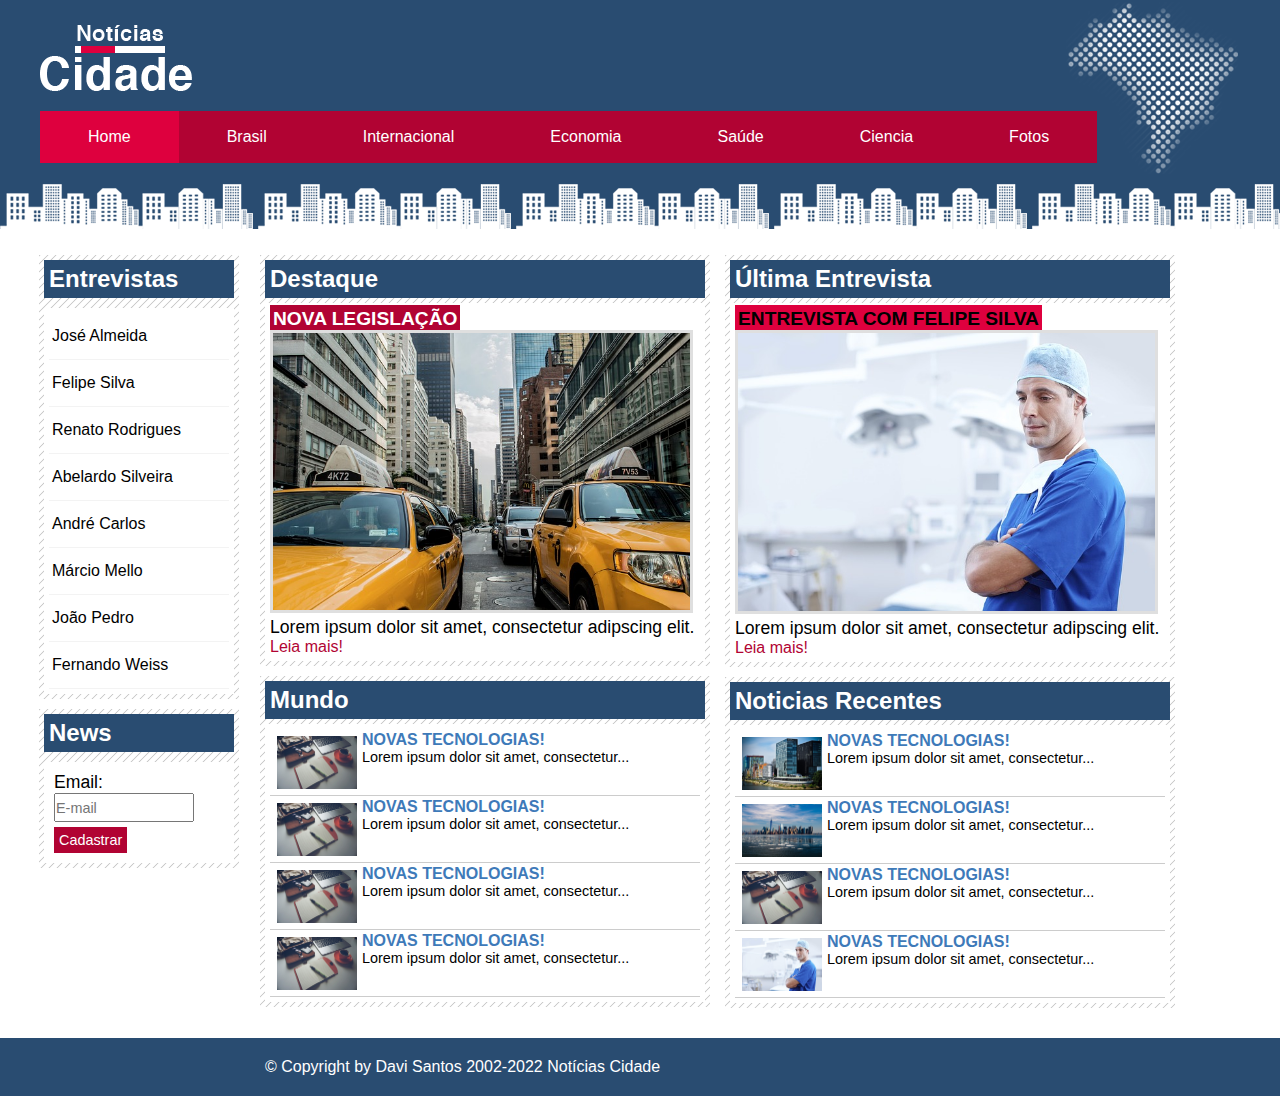
<file: index.html>
<!DOCTYPE html>
<html lang="pt-BR">
<head>
    <meta charset="UTF-8">
    <meta http-equiv="X-UA-Compatible" content="IE=edge">
    <meta name="viewport" content="width=device-width, initial-scale=1.0">
    <title>Notícias Cidade - Seu site de notícias</title> 
        <link rel="stylesheet" href="style.css">
</head>
<body id="tres-colunas" class="home">

    <div id="container"> <!--Início Container-->

        <div id="topo"> <!--Início Topo-->

            <h1 class="logo">Notícias Cidade</h1>
            <div id="navegacao">
                <ul>
                    <li><a id="home" href="#">Home</a></li>
                    <li><a id="brasil" href="brasil.html">Brasil</a></li>
                    <li><a id="internacional" href="#">Internacional</a></li>
                    <li><a id="economia" href="#">Economia</a></li>
                    <li><a id="saúde" href="#">Saúde</a></li>
                    <li><a id="ciencia" href="#">Ciencia</a></li>
                    <li><a id="fotos" href="fotos.html">Fotos</a></li>
                </ul>
            </div>
            
        </div> <!--Fim Topo-->


        <div id="conteudo"> <!--Início Conteúdo-->

            <div id="conteudo-principal"> <!--Início Principal-->
                <div class="caixa destaque">
                    <h2>Destaque</h2>
                        <div class="caixa-conteudo">
                            <h3>NOVA LEGISLAÇÃO</h3>
                                <img class="img-principal" src="imagens/taxi.jpg">
                                    <p>Lorem ipsum dolor sit amet, consectetur adipscing elit.</p>
                                <a href="#">Leia mais!</a>
                        </div>
                </div>

                <div class="caixa">
                    <h2>Mundo</h2>
                        <div class="caixa-conteudo">
                            <ul id="lista-noticias">
                                <li>
                                    <a href="#">
                                        <img src="imagens/tecnologia.jpg" width="80">
                                        <h3>Novas tecnologias!</h3>
                                        <p>Lorem ipsum dolor sit amet, consectetur...</p>
                                    </a>
                                </li>
                                <li>
                                    <a href="#">
                                        <img src="imagens/tecnologia.jpg" width="80">
                                        <h3>Novas tecnologias!</h3>
                                        <p>Lorem ipsum dolor sit amet, consectetur...</p>
                                    </a>
                                </li>
                                <li>
                                    <a href="#">
                                        <img src="imagens/tecnologia.jpg" width="80">
                                        <h3>Novas tecnologias!</h3>
                                        <p>Lorem ipsum dolor sit amet, consectetur...</p>
                                    </a>
                                </li>
                                <li>
                                    <a href="#">
                                        <img src="imagens/tecnologia.jpg" width="80">
                                        <h3>Novas tecnologias!</h3>
                                        <p>Lorem ipsum dolor sit amet, consectetur...</p>
                                    </a>
                                </li>
                            </ul>
                        </div>
                        
                </div>

            </div> <!--Fim Principal-->


            <div id="conteudo-secundario"> <!--Início Secundário-->

                <div class="caixa entrevista">
                    <h2>Última Entrevista</h2>
                        <div class="caixa-conteudo">
                            <h3>Entrevista com Felipe Silva</h3>
                                <img class="img-principal" src="imagens/doutor.jpg">
                                    <p>Lorem ipsum dolor sit amet, consectetur adipscing elit.</p>
                                <a href="#">Leia mais!</a>
                        </div>
                </div>

                <div class="caixa">
                    <h2>Noticias Recentes</h2>

                        <div class="caixa-conteudo">

                            <ul id="lista-noticias">
                                <li>
                                    <a href="#">
                                        <img src="imagens/mundo.jpg" width="80">
                                        <h3>Novas tecnologias!</h3>
                                        <p>Lorem ipsum dolor sit amet, consectetur...</p>
                                    </a>
                                </li>
                                <li>
                                    <a href="#">
                                        <img src="imagens/cidade.jpg" width="80">
                                        <h3>Novas tecnologias!</h3>
                                        <p>Lorem ipsum dolor sit amet, consectetur...</p>
                                    </a>
                                </li>
                                <li>
                                    <a href="#">
                                        <img src="imagens/tecnologia.jpg" width="80">
                                        <h3>Novas tecnologias!</h3>
                                        <p>Lorem ipsum dolor sit amet, consectetur...</p>
                                    </a>
                                </li>
                                <li>
                                    <a href="#">
                                        <img src="imagens/doutor.jpg" width="80">
                                        <h3>Novas tecnologias!</h3>
                                        <p>Lorem ipsum dolor sit amet, consectetur...</p>
                                    </a>
                                </li>
                            </ul>
                        </div>    
                </div>

            </div> <!--Fim Secundário-->




            <div id="barra-lateral"><!--Início Lateral-->

                <div class="caixa">
                    <h2>Entrevistas</h2>
                    <div class="caixa-menu">
                        <ul>
                            <li><a href="#">José Almeida</a></li>
                            <li><a href="#">Felipe Silva</a></li>
                            <li><a href="#">Renato Rodrigues</a></li>
                            <li><a href="#">Abelardo Silveira</a></li>
                            <li><a href="#">André Carlos</a></li>
                            <li><a href="#">Márcio Mello</a></li>
                            <li><a href="#">João Pedro</a></li>
                            <li><a href="#">Fernando Weiss</a></li>
                        </ul>
                    </div>
                </div>

                <div class="caixa">
                    <h2>News</h2>
                    <div class="caixa-menu">
                        <form>
                            <div>
                                <label for="email">Email:</label>
                                <input type="text" name="email" id="email" placeholder="E-mail">
                            </div>
                            <div>
                                <input class="submit" type="submit" value="Cadastrar">
                            </div>
                        </form>
                    </div>
                </div>

            </div><!--Fim Lateral-->


        </div> <!--Fim Conteúdo-->  

    </div> <!--Fim Container-->

    <div id="container-rodape">
        <div id="rodape">
            &copy; Copyright by Davi Santos 2002-2022 Notícias Cidade
        </div>
    </div>

</body>
</html>
</file>
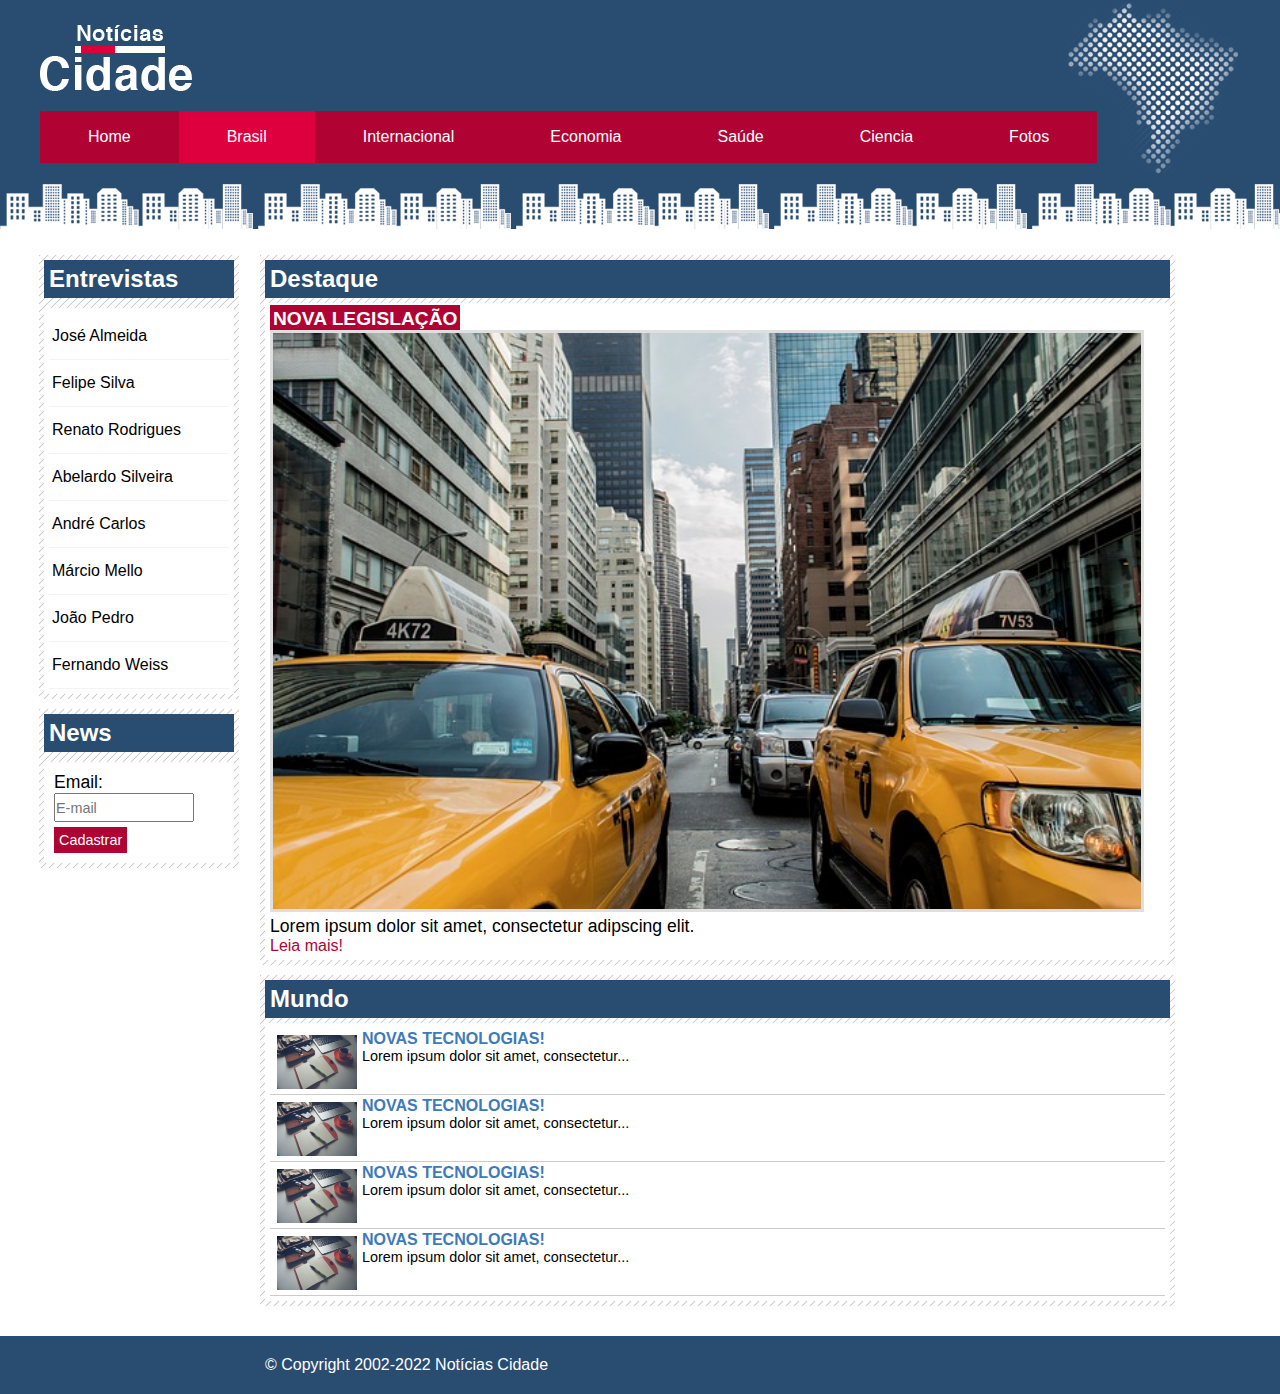
<file: brasil.html>
<!DOCTYPE html>
<html lang="pt-BR">
<head>
    <meta charset="UTF-8">
    <meta http-equiv="X-UA-Compatible" content="IE=edge">
    <meta name="viewport" content="width=device-width, initial-scale=1.0">
    <title>Noticias Cidade - Seu site de notícias</title>
        <link rel="stylesheet" href="style.css">
</head>
<body id="duas-colunas" class="brasil">

    <div id="container">

        <div id="topo">
            <h1 class="logo">Notícias Cidade</h1>
            <div id="navegacao">
                <ul>
                    <li><a id="home" href="index.html">Home</a></li>
                    <li><a id="brasil" href="#">Brasil</a></li>
                    <li><a id="internacional" href="#">Internacional</a></li>
                    <li><a id="economia" href="#">Economia</a></li>
                    <li><a id="saúde" href="#">Saúde</a></li>
                    <li><a id="ciencia" href="#">Ciencia</a></li>
                    <li><a id="fotos" href="fotos.html">Fotos</a></li>
                </ul>
            </div>
        </div>

        <div id="conteudo">

            <div id="conteudo-principal">

                <div class="caixa destaque">
                    <h2>Destaque</h2>
                        <div class="caixa-conteudo">
                            <h3>NOVA LEGISLAÇÃO</h3>
                                <img class="img-principal" src="imagens/taxi.jpg">
                                    <p>Lorem ipsum dolor sit amet, consectetur adipscing elit.</p>
                                <a href="#">Leia mais!</a>
                        </div>

                </div>

                <div class="caixa">
                    <h2>Mundo</h2>

                        <div class="caixa-conteudo">

                            <ul id="lista-noticias">
                                <li>
                                    <a href="#">
                                        <img src="imagens/tecnologia.jpg" width="80">
                                        <h3>Novas tecnologias!</h3>
                                        <p>Lorem ipsum dolor sit amet, consectetur...</p>
                                    </a>
                                </li>
                                <li>
                                    <a href="#">
                                        <img src="imagens/tecnologia.jpg" width="80">
                                        <h3>Novas tecnologias!</h3>
                                        <p>Lorem ipsum dolor sit amet, consectetur...</p>
                                    </a>
                                </li>
                                <li>
                                    <a href="#">
                                        <img src="imagens/tecnologia.jpg" width="80">
                                        <h3>Novas tecnologias!</h3>
                                        <p>Lorem ipsum dolor sit amet, consectetur...</p>
                                    </a>
                                </li>
                                <li>
                                    <a href="#">
                                        <img src="imagens/tecnologia.jpg" width="80">
                                        <h3>Novas tecnologias!</h3>
                                        <p>Lorem ipsum dolor sit amet, consectetur...</p>
                                    </a>
                                </li>
                            </ul>
                        </div>
                        
                </div>
            </div>



            <div id="barra-lateral">
                
                <div class="caixa">
                    <h2>Entrevistas</h2>
                    <div class="caixa-menu">
                        <ul>
                            <li><a href="#">José Almeida</a></li>
                            <li><a href="#">Felipe Silva</a></li>
                            <li><a href="#">Renato Rodrigues</a></li>
                            <li><a href="#">Abelardo Silveira</a></li>
                            <li><a href="#">André Carlos</a></li>
                            <li><a href="#">Márcio Mello</a></li>
                            <li><a href="#">João Pedro</a></li>
                            <li><a href="#">Fernando Weiss</a></li>
                        </ul>
                    </div>
                </div>

                <div class="caixa">
                    <h2>News</h2>
                    <div class="caixa-menu">
                        <form>
                            <div>
                                <label for="email">Email:</label>
                                <input type="text" name="email" id="email" placeholder="E-mail">
                            </div>
                            <div>
                                <input class="submit" type="submit" value="Cadastrar">
                            </div>
                        </form>
                    </div>
                </div>

            </div>

        </div>  


            
    </div>

    <div id="container-rodape">
        <div id="rodape">
            &copy; Copyright 2002-2022 Notícias Cidade
        </div>
    </div>
</body>
</html>
</file>
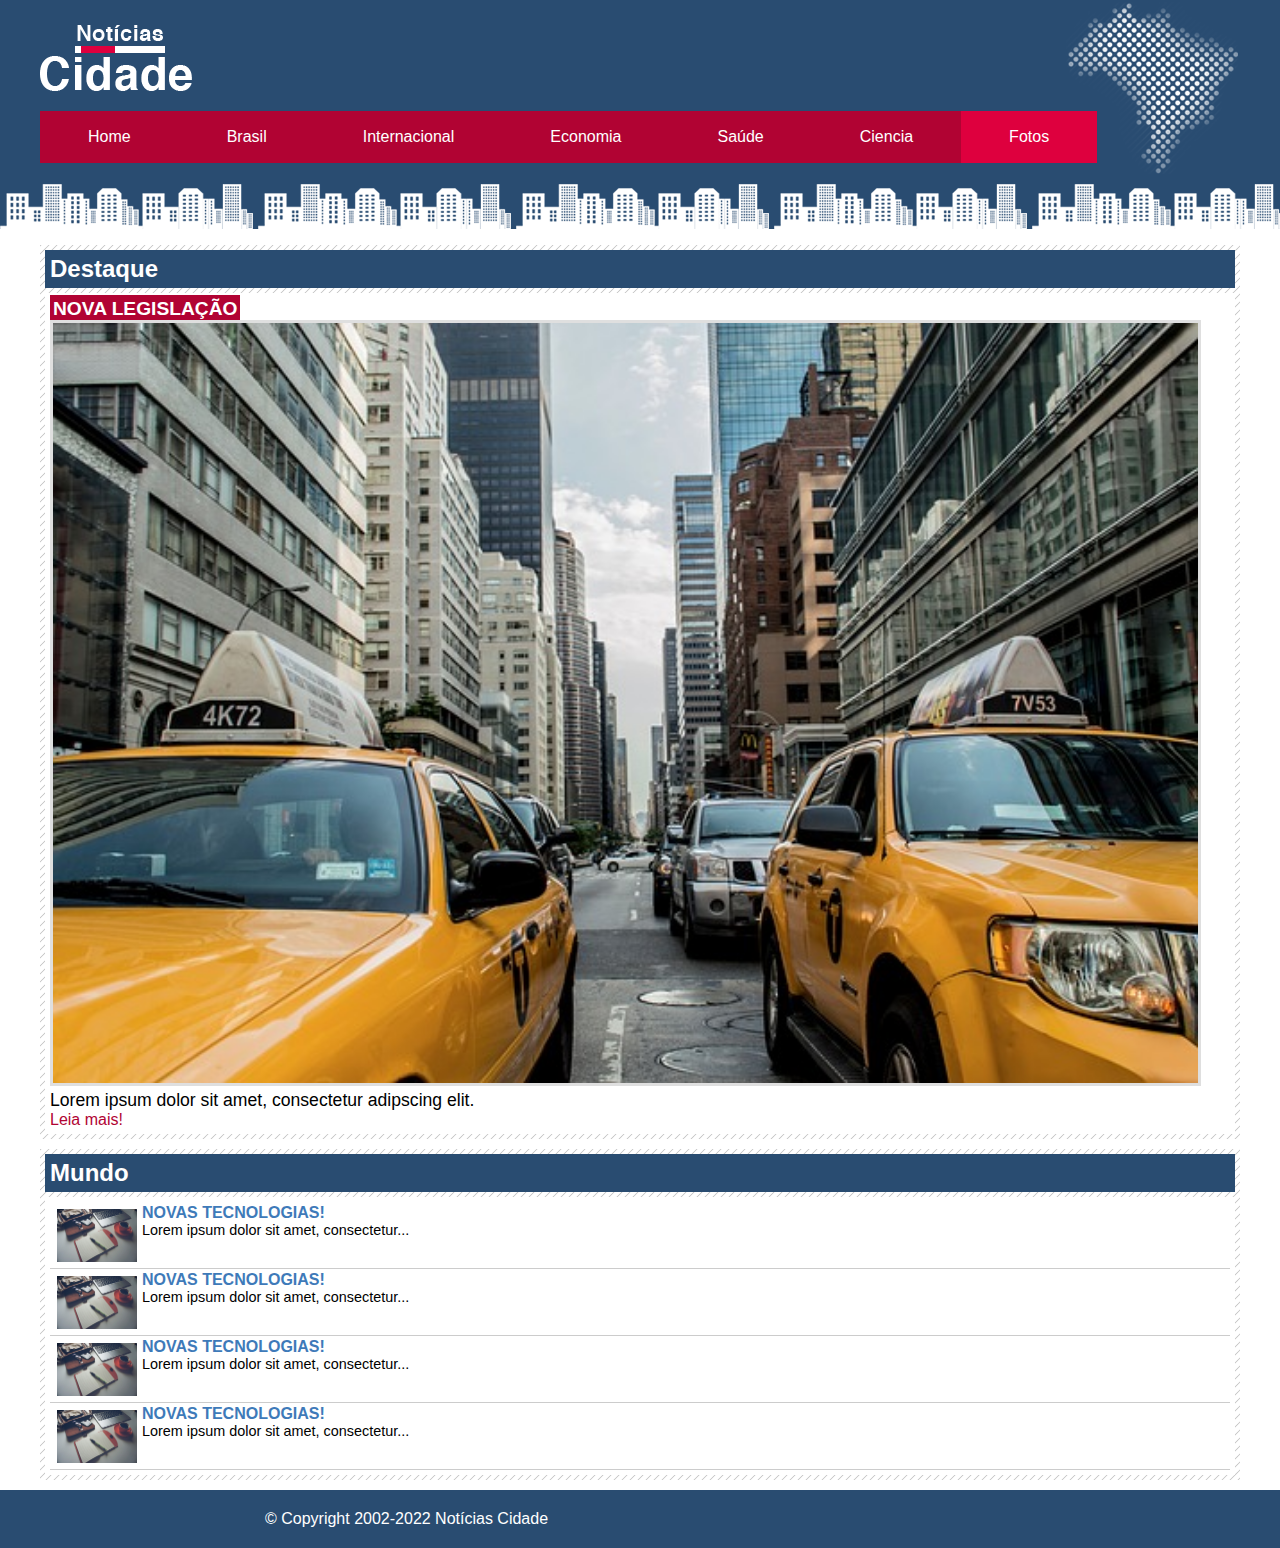
<file: fotos.html>
<!DOCTYPE html>
<html lang="en">
<head>
    <meta charset="UTF-8">
    <meta http-equiv="X-UA-Compatible" content="IE=edge">
    <meta name="viewport" content="width=device-width, initial-scale=1.0">
    <title>Document</title>
        <link rel="stylesheet" href="style.css">
</head>
<body id="uma-colunas" class="fotos">

<div id="container">

        <div id="topo">
            <h1 class="logo">Notícias Cidade</h1>
            <div id="navegacao">
                <ul>
                    <li><a id="home" href="index.html">Home</a></li>
                    <li><a id="brasil" href="brasil.html">Brasil</a></li>
                    <li><a id="internacional" href="#">Internacional</a></li>
                    <li><a id="economia" href="#">Economia</a></li>
                    <li><a id="saúde" href="#">Saúde</a></li>
                    <li><a id="ciencia" href="#">Ciencia</a></li>
                    <li><a id="fotos" href="#">Fotos</a></li>
                </ul>
            </div>
        </div>

        <div id="conteudo">

            <div id="conteudo-principal">

                <div class="caixa destaque">
                    <h2>Destaque</h2>
                        <div class="caixa-conteudo">
                            <h3>NOVA LEGISLAÇÃO</h3>
                                <img class="img-principal" src="imagens/taxi.jpg">
                                    <p>Lorem ipsum dolor sit amet, consectetur adipscing elit.</p>
                                <a href="#">Leia mais!</a>
                        </div>

                </div>

                <div class="caixa">
                    <h2>Mundo</h2>

                        <div class="caixa-conteudo">

                            <ul id="lista-noticias">
                                <li>
                                    <a href="#">
                                        <img src="imagens/tecnologia.jpg" width="80">
                                        <h3>Novas tecnologias!</h3>
                                        <p>Lorem ipsum dolor sit amet, consectetur...</p>
                                    </a>
                                </li>
                                <li>
                                    <a href="#">
                                        <img src="imagens/tecnologia.jpg" width="80">
                                        <h3>Novas tecnologias!</h3>
                                        <p>Lorem ipsum dolor sit amet, consectetur...</p>
                                    </a>
                                </li>
                                <li>
                                    <a href="#">
                                        <img src="imagens/tecnologia.jpg" width="80">
                                        <h3>Novas tecnologias!</h3>
                                        <p>Lorem ipsum dolor sit amet, consectetur...</p>
                                    </a>
                                </li>
                                <li>
                                    <a href="#">
                                        <img src="imagens/tecnologia.jpg" width="80">
                                        <h3>Novas tecnologias!</h3>
                                        <p>Lorem ipsum dolor sit amet, consectetur...</p>
                                    </a>
                                </li>
                            </ul>
                        </div>
                        
                </div>
            </div>     
    </div>
</div>

    <div id="container-rodape">
        <div id="rodape">
            &copy; Copyright 2002-2022 Notícias Cidade
        </div>
    </div>
    
</body>
</html>
</file>
<file: style.css>
/* UNIVERSAL */
*{
    margin: 0;
    padding: 0;
}

body {
    font-family: 'Trebuchet MS', 'Lucida Sans Unicode', 'Lucida Grande', 'Lucida Sans', Arial, sans-serif;
    background: #fff url(imagens/fundo.png) repeat-x; 
}

ul {
    list-style: none;
    padding: 0;
    margin: 0;
}

h2 {
    background: #294c71;
    color: #fff;
    padding: 5px;
}

h3 {
    text-transform: uppercase;
    display: inline;
    font-size: 1.2em;
    padding: 3px;
}

.entrevista h3 {
    background: #de003e;
}




/* CAIXAS */
.caixa {
    background: #fff url(imagens/fundo-caixa.png);
    margin: 10px 0;
    padding: 5px;
}

.caixa-menu {
    background: #fff;
    margin-top: 10px;
    padding: 5px;
}

.caixa-conteudo {
    background: #fff;
    padding: 5px;
    margin-top: 5px;
}





#container {
    width: 1200px;
    margin: 0 auto;
}





/** CABEÇALHO **/
#topo {
    height: 150px;
    background: url(imagens/detalhe-topo.png) no-repeat right top;
    padding-top: 25px;
}

.logo {
    width: 152px;
    height: 66px;
    background: url(imagens/logo.png) no-repeat center;
    text-indent: -3000px;
}

#topo ul {
    list-style: none;
    margin: 0 auto;
}

#topo li a {
    text-decoration: none;
    color: #fff;
    font-size: 1em;
    line-height: 1em;
    float: left;
    padding: 1.5% 4%;
    min-width: 30px;
    margin-top: 20px;
    background: #b10333;
}

#topo li a:hover {
    background: rgb(215, 1, 1);
}

body.home #navegacao a#home,
body.brasil #navegacao a#brasil,
body.internacional #navegacao a#internacinal,
body.fotos #navegacao a#fotos {
    color: #fff;
    background: #de003e;
    cursor: text;
}





/** LAYOUTS **/
#conteudo {
    margin-top: 70px;
}

#tres-colunas #conteudo-principal {
    float: left;
    width: 450px;
    margin: 0 0 20px 220px;
}

#duas-colunas #conteudo-principal {
    float: left;
    width: 915px;
    margin: 0 0 20px 220px;
}

#uma-coluna #conteudo-principal {
    width: 100%;
    float: left;
    margin: 0 0 20px 0;
}

#conteudo-secundario {
    width: 450px;
    float: left;
    margin: 0 0 20px 15px;
}

#barra-lateral {
    float: left;
    width: 200px;
    margin: 0 0 20px -1136px;
}




/* CAIXA NOTICIAS */
.destaque h3 {
    background-color: #b10333;
    color: #fff;
}

.caixa-conteudo p {
    font-size: 1.1em;
}

.caixa-conteudo a {
    text-decoration: none;
    color: #b10333;
}

img.img-principal {
    width: 97%;
    border: 3px solid #dfdfdf;
}




/* LISTA DE NOTICIAS */
#lista-noticias li {
    padding: 2px;
    border-bottom: 1px solid #ccc;
    height: 62px;
}

#lista-noticias li a img {
    float: left;
    margin: 5px;
}

#lista-noticias li a {
    text-decoration: none;
}

#lista-noticias li a h3 {
    font-size: 1em;
    padding: 0;
    color: #3e7ab9;
}

#lista-noticias li a p {
    font-size: 0.9em;
    color: #000;
}

#lista-noticias li:hover {
    background: #eee;
    cursor: pointer;
}






/** BARRA LATERAL **/
#barra-lateral ul a {
    font-size: 1em;
    padding: 3px;
    color: #000;
    line-height: 40px;
    display: block;
    text-decoration: none;
    border-bottom: 1px solid #f3f3f3;
}

#barra-lateral ul a:hover {
    background: #f9f9f9 url(imagens/marcador.png) no-repeat left center;
    padding-left: 25px;
    color: #a1a1a1;
}



/** FORMULÁRIO **/
form {
    padding: 5px;
}

label {
    font-size: 1.1em;
}

form #email {
    height: 25px;
    font-size: 0.9em;
    display: block;
    width: 80%;
}

form .submit {
    font-size: .9em;
    background-color: #b10333;
    padding: 5px;
    border: none;
    color: #fff;
    display: block;
    margin-top: 5px;
}



/** RODAPÉ **/
#container-rodape {
    clear: both;
    padding: 20px;
    background: #294c71;
} 

#rodape {
    width: 750px;
    margin: 0 auto;
    color: #fff;
}
</file>
